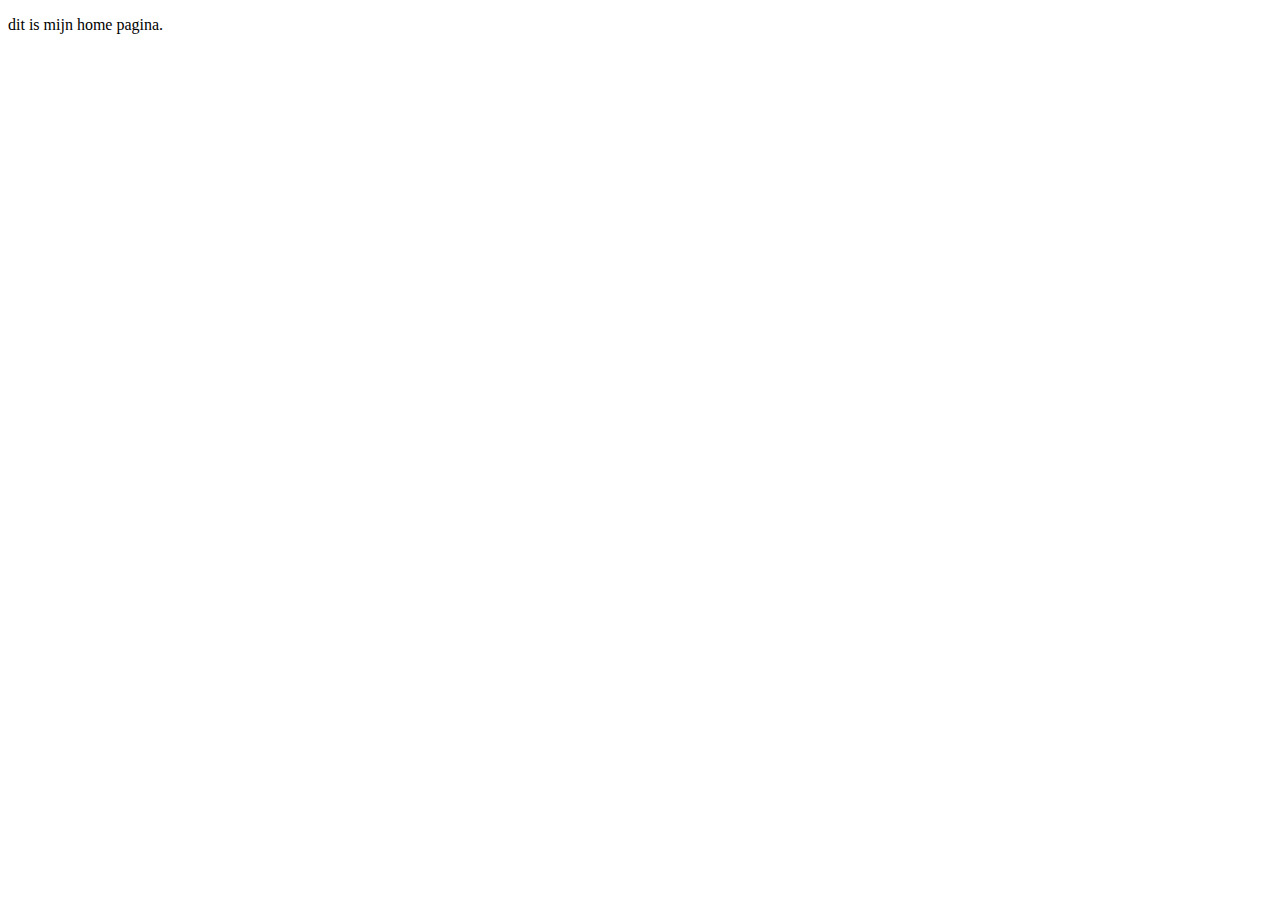
<file: WEB-2025/index.html>
<!DOCTYPE html>
<html lang="nl-BE">
<head>
    <meta charset="UTF-8">
    <meta name="viewport" content="width=device-width, initial-scale=1.0">
    <title>Home</title>
</head>
<body>

    <p>dit is mijn home pagina.</p>
    
</body>
</html>
</file>
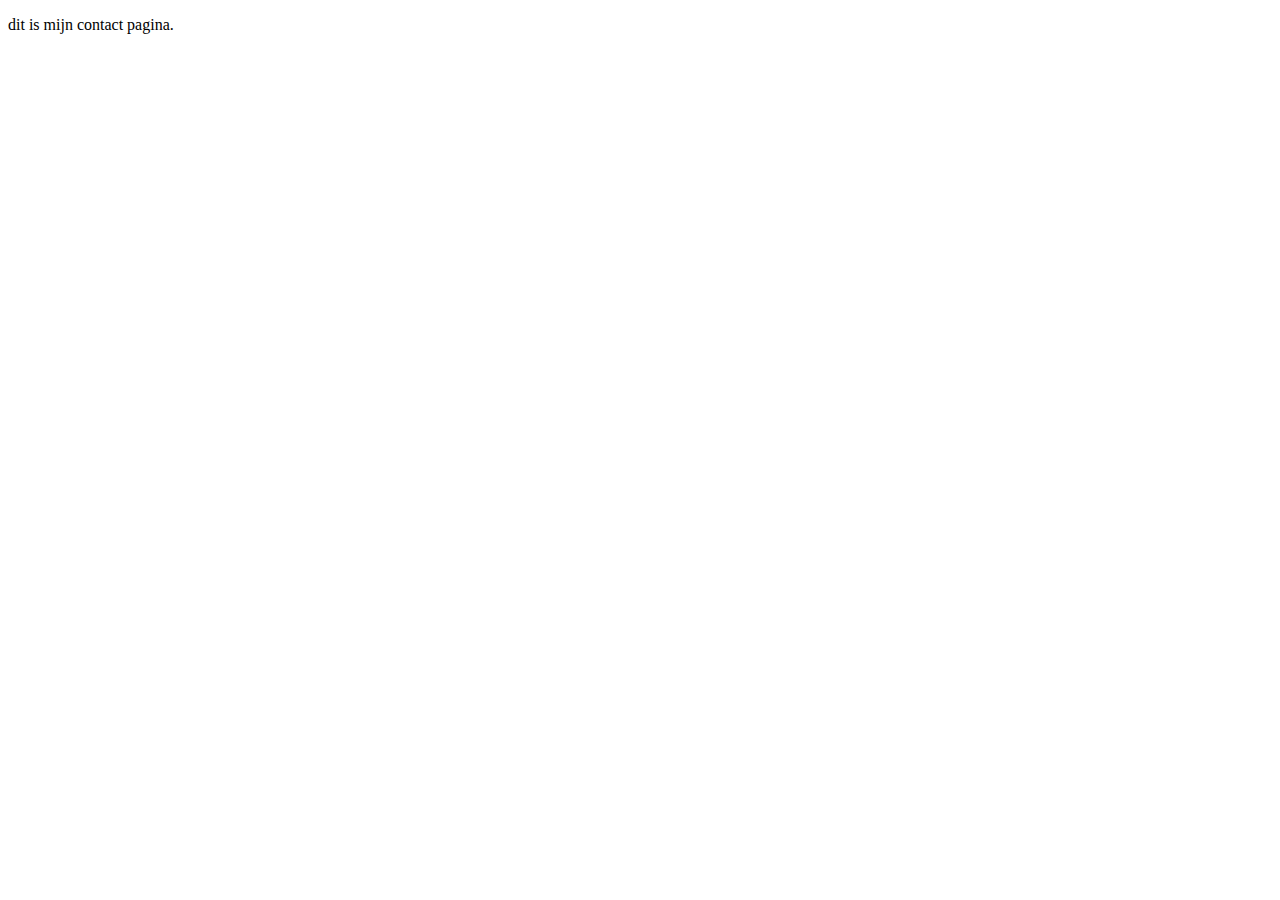
<file: WEB-2025/contact.html>
<!DOCTYPE html>
<html lang="nl-BE">
<head>
    <meta charset="UTF-8">
    <meta name="viewport" content="width=device-width, initial-scale=1.0">
    <title>Contact</title>
</head>
<body>

    <p>dit is mijn contact pagina.</p>
    
</body>
</html>
</file>
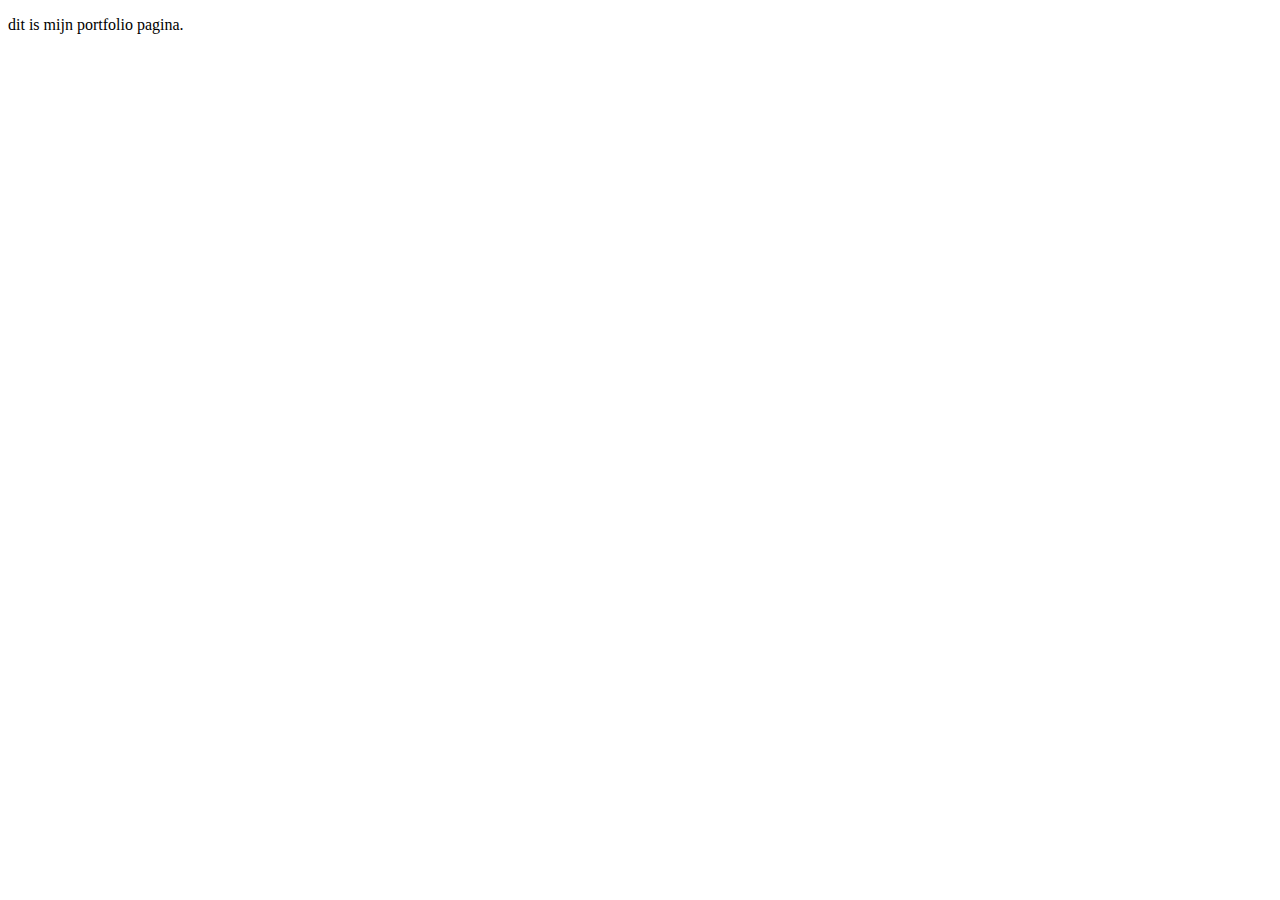
<file: WEB-2025/portfolio.html>
<!DOCTYPE html>
<html lang="nl-BE">
<head>
    <meta charset="UTF-8">
    <meta name="viewport" content="width=device-width, initial-scale=1.0">
    <title>Portfolio</title>
</head>
<body>

    <p>dit is mijn portfolio pagina.</p>
    
</body>
</html>
</file>
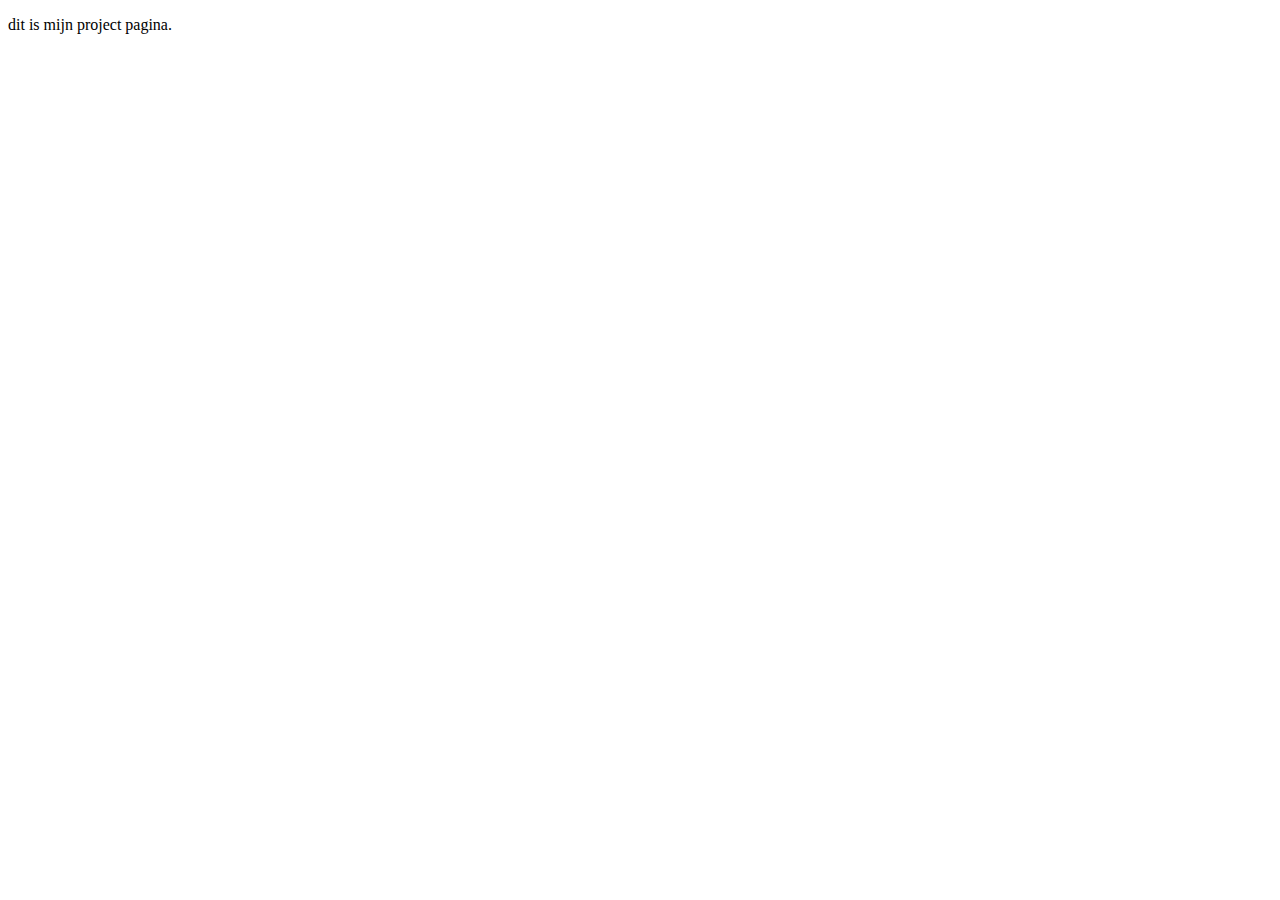
<file: WEB-2025/project.html>
<!DOCTYPE html>
<html lang="nl-BE">
<head>
    <meta charset="UTF-8">
    <meta name="viewport" content="width=device-width, initial-scale=1.0">
    <title>Project</title>
</head>
<body>

    <p>dit is mijn project pagina.</p>
    
</body>
</html>
</file>
